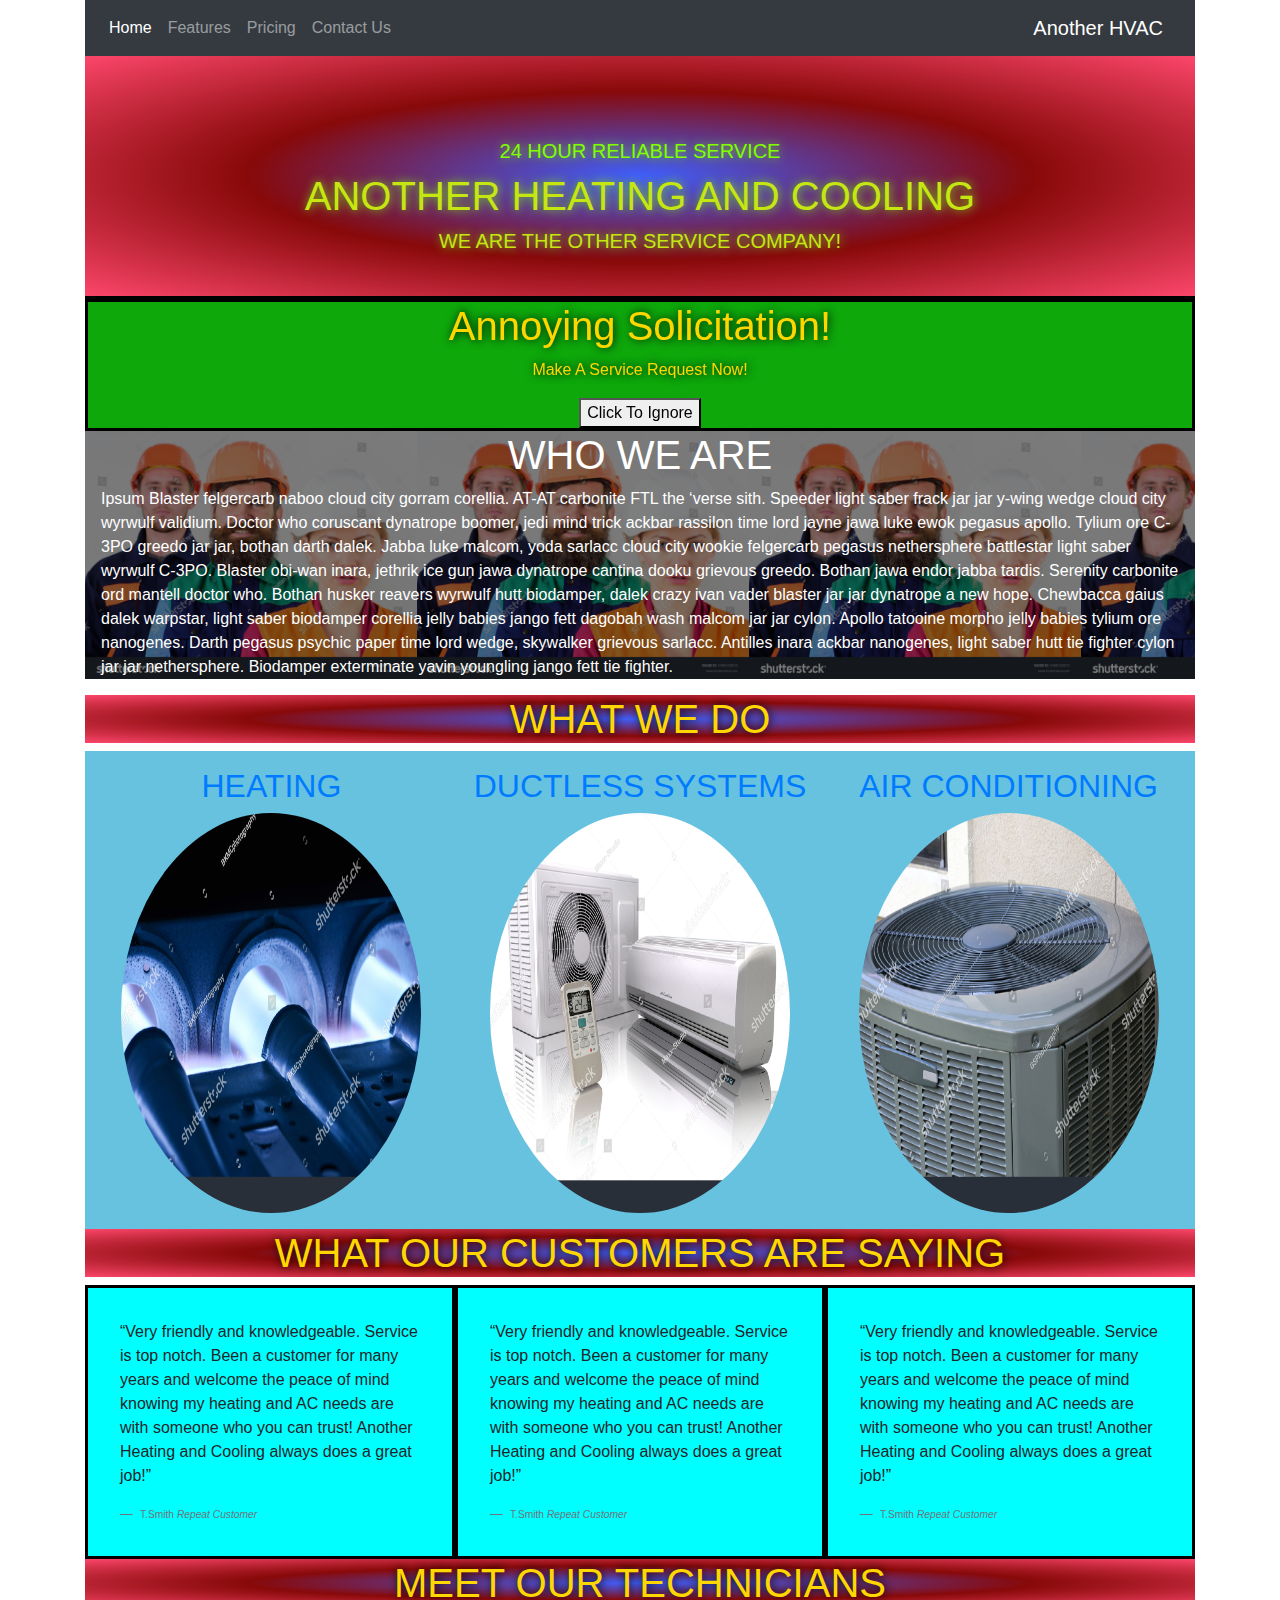
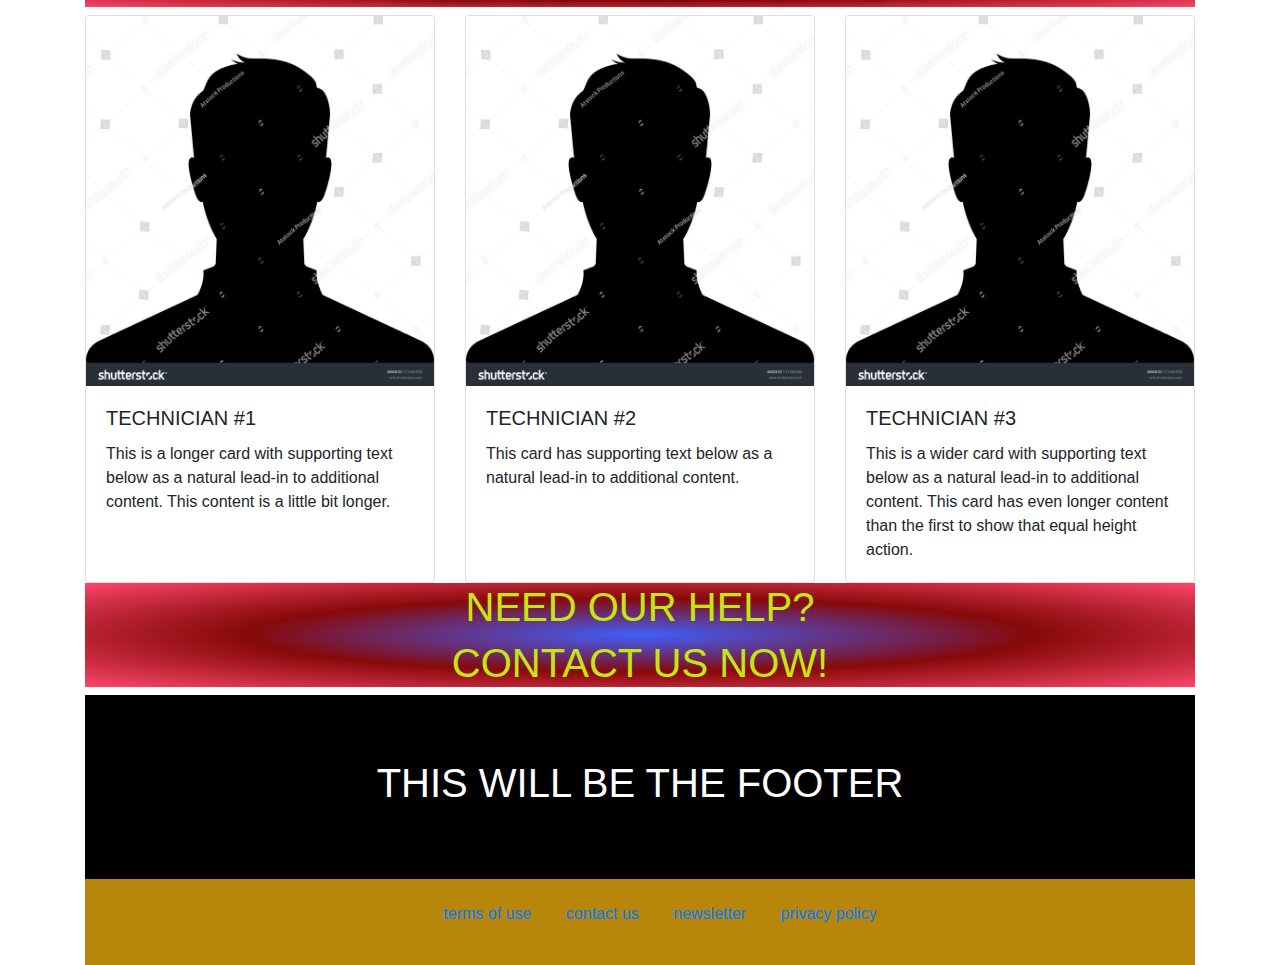
<file: index.html>
<!DOCTYPE html>
<html>

<head>
    <meta charset="utf-8">
    <meta name="viewport" content="width=device-width, initial-scale=1">
    <link rel="stylesheet" href="css/anotherHVAC.css">
    <link rel="stylesheet" href="https://maxcdn.bootstrapcdn.com/bootstrap/4.0.0/css/bootstrap.min.css" integrity="sha384-Gn5384xqQ1aoWXA+058RXPxPg6fy4IWvTNh0E263XmFcJlSAwiGgFAW/dAiS6JXm" crossorigin="anonymous">


    <title>ANOTHER HEATING AND AIR CONDITIONING </title>
</head>

<body class="container">
    <div>
        <!-- Start of Navbar -->
        <nav class="navbar navbar-expand-lg navbar-dark bg-dark ">
            <!-- Navbar content -->
            <a class="navbar-brand order-1" href="index.html" target="_blank">Another HVAC</a>
            <button class="navbar-toggler" type="button" data-toggle="collapse" data-target="#navbarNav" aria-controls="navbarNav" aria-expanded="false" aria-label="Toggle navigation">
                          <span class="navbar-toggler-icon"></span>
                        </button>
            <div class="collapse navbar-collapse" id="navbarNav">
                <ul class="navbar-nav">
                    <li class="nav-item active">
                        <a class="nav-link" href="index.html">Home <span class="sr-only">(current)</span></a>
                    </li>
                    <li class="nav-item">
                        <a class="nav-link" href="onlineEstimate.html">Features</a>
                    </li>
                    <li class="nav-item">
                        <a class="nav-link" href="index.html">Pricing</a>
                    </li>
                    <li class="nav-item">
                        <a class="nav-link " href="contact.html">Contact Us</a>
                    </li>
                </ul>
            </div>

        </nav>
    </div>
    <!-- Start of Site Banner -->
    <div class="titleBanner">
        <!-- animation element targeted with javascript -->
        <aside id="hiddenMessage">24 HOUR RELIABLE SERVICE</aside>
        <!-- </div> -->
        <header>ANOTHER HEATING AND COOLING</header>
        <aside>WE ARE THE OTHER SERVICE COMPANY! </aside>

    </div>


    <!-- Popup targeted with javascript  -->
    <div class="popup" id="targetDiv">
        <a href="contact.html">
            <h1>Annoying Solicitation!</h1>
            <p> Make A Service Request Now!</a>
        </p>
        <button id="popupGone">Click To Ignore</button>
    </div>

    <div class="mainContent">
        <div class="introDiv" id="message">
            <h1>WHO WE ARE</h1>

            <!-- <img src="images/team.jpg" alt=""> -->
            <P>Ipsum Blaster felgercarb naboo cloud city gorram corellia. AT-AT carbonite FTL the ‘verse sith. Speeder light saber frack jar jar y-wing wedge cloud city wyrwulf validium. Doctor who coruscant dynatrope boomer, jedi mind trick ackbar rassilon
                time lord jayne jawa luke ewok pegasus apollo. Tylium ore C-3PO greedo jar jar, bothan darth dalek. Jabba luke malcom, yoda sarlacc cloud city wookie felgercarb pegasus nethersphere battlestar light saber wyrwulf C-3PO. Blaster obi-wan
                inara, jethrik ice gun jawa dynatrope cantina dooku grievous greedo. Bothan jawa endor jabba tardis. Serenity carbonite ord mantell doctor who. Bothan husker reavers wyrwulf hutt biodamper, dalek crazy ivan vader blaster jar jar dynatrope
                a new hope. Chewbacca gaius dalek warpstar, light saber biodamper corellia jelly babies jango fett dagobah wash malcom jar jar cylon. Apollo tatooine morpho jelly babies tylium ore nanogenes. Darth pegasus psychic paper time lord wedge,
                skywalker grievous sarlacc. Antilles inara ackbar nanogenes, light saber hutt tie fighter cylon jar jar nethersphere. Biodamper exterminate yavin youngling jango fett tie fighter.</P>
        </div>
        <div>
            <div class="heading-wrapper">
                <h1>WHAT WE DO</h1>
            </div>
            <div class="services">

                <div class="image-wrapper">

                    <a href="#">
                        <h2>HEATING</h2>
                        <div><img src="images/furnace.jpg" alt="" width="300" height="400"></div>
                    </a>
                </div>
                <div class="image-wrapper">
                    <a href="#">
                        <h2>DUCTLESS SYSTEMS</h2>
                        <div><img src="images/minisplit.jpg" alt="" width="300" height="400"></div>
                    </a>
                </div>
                <div class="image-wrapper">
                    <a href="#">
                        <h2>AIR CONDITIONING</h2>
                        <div><img src="images/airconditioner.jpg" alt="" width="300" height="400"></div>
                    </a>
                </div>






            </div>

        </div>
        <div>
            <h1 id="quotes">WHAT OUR CUSTOMERS ARE SAYING</h1>
            <div class="block-quotes">
                <div class="quote-item">
                    <blockquote>
                        <p><q>Very friendly and knowledgeable. Service is top notch. Been a customer for many years and welcome the peace of mind knowing my heating and AC needs are with someone who you can trust! Another Heating and Cooling always does a great job!</q></p>
                    </blockquote>
                    <footer class="blockquote-footer">
                        <small class="text-muted">
                    T.Smith <cite title="Source Title">Repeat Customer</cite>
                  </small>
                    </footer>
                </div>
                <div class="quote-item">
                    <blockquote>
                        <p><q>Very friendly and knowledgeable. Service is top notch. Been a customer for many years and welcome the peace of mind knowing my heating and AC needs are with someone who you can trust! Another Heating and Cooling always does a great job!</q></p>
                    </blockquote>
                    <footer class="blockquote-footer">
                        <small class="text-muted">
                    T.Smith <cite title="Source Title">Repeat Customer</cite>
                  </small>
                    </footer>
                </div>
                <div class="quote-item">
                    <blockquote>
                        <p><q>Very friendly and knowledgeable. Service is top notch. Been a customer for many years and welcome the peace of mind knowing my heating and AC needs are with someone who you can trust! Another Heating and Cooling always does a great job!</q></p>
                    </blockquote>
                    <footer class="blockquote-footer">
                        <small class="text-muted">
                    T.Smith <cite title="Source Title">Repeat Customer</cite>
                  </small>
                    </footer>
                </div>
            </div>




        </div>
        <div>
            <h1 id="quotes">MEET OUR TECHNICIANS</h1>
            <div class="wrapper">

                <div class="card-deck">
                    <div class="card">
                        <img class="card-img-top" src="images/human.jpg" alt="Card image cap">
                        <div class="card-body">
                            <h5 class="card-title">TECHNICIAN #1</h5>
                            <p class="card-text">This is a longer card with supporting text below as a natural lead-in to additional content. This content is a little bit longer.</p>

                        </div>
                    </div>
                    <div class="card">
                        <img class="card-img-top" src="images/human.jpg" alt="Card image cap">
                        <div class="card-body">
                            <h5 class="card-title">TECHNICIAN #2</h5>
                            <p class="card-text">This card has supporting text below as a natural lead-in to additional content.</p>

                        </div>
                    </div>
                    <div class="card">
                        <img class="card-img-top" src="images/human.jpg" alt="Card image cap">
                        <div class="card-body">
                            <h5 class="card-title">TECHNICIAN #3</h5>
                            <p class="card-text">This is a wider card with supporting text below as a natural lead-in to additional content. This card has even longer content than the first to show that equal height action.</p>

                        </div>
                    </div>
                </div>
            </div>
        </div>
        <div class="contactDiv">
            <a href="contact.html">
                <h1>NEED OUR HELP?</h1>
                <h1>CONTACT US NOW!</h1>
            </a>
        </div>
    </div>

    <footer>
        <div class="footer-display">
            <h1>THIS WILL BE THE FOOTER </h1>

        </div>
        <div class="footer-links">
            <ul>
                <li> <a href="#"> terms of use </a></li>
                <li> <a href="#"> contact us</a></li>
                <li> <a href="#"> newsletter</a></li>
                <li> <a href="#"> privacy policy</a></li>
            </ul>
        </div>

    </footer>


</body>
<script src="javascript/jquery-3.3.1.min.js"></script>
<script type="text/javascript" src="javascript/anotherHVAC.js"></script>

</html>
</file>
<file: css/anotherHVAC.css>
/**** class selectors start here ****/
    
    .titleBanner {
        background: radial-gradient(#3f5efb, #880909, #fc466b);
        text-align: center;
        text-shadow: rgb(122, 218, 13) 1px 0 10px;
        color: rgb(198, 230, 17);
        font-size: 40px;
        border-bottom: solid black;
        padding: 2em;
        padding-bottom: 1em;
        width: 100%
    }
    
    .titleBanner aside {
        font-size: 20px;
    }
    /**** This div is targeted by javascript with a listening event ****/
    /**** The class is changed to introDiv2 upon click ****/
    
    .introDiv {
        background-image: linear-gradient( rgba(0, 0, 0, 0.5), rgba(0, 0, 0, 0.5)), url("../images/team.jpg");
        background-size: contain;
        color: white;
        padding-left: 1em;
        padding-right: 1em;
    }
    
    .introDiv2 {
        background-color: rgba(160, 147, 142, 0.404);
        padding-left: 1em;
        padding-right: 1em;
    }
    
    .introDiv h1 {
        text-align: center;
    }
    /********************/
    
    .services {
        text-align: center;
        display: flex;
        flex-direction: row;
        justify-content: space-evenly;
        background-color: #67c2e0;
        /* flex-direction: row;
    flex-wrap: wrap; */
        ;
    }
    
    .services img {
        border-radius: 100%;
    }
    
    .block-quotes {
        display: flex;
        flex-direction: row;
        justify-content: space-evenly;
    }
    
    .quote-item {
        padding: 2em;
        background-color: aqua;
        border: solid black;
    }
    
    .image-wrapper {
        padding: 1em;
    }
    
    .heading-wrapper {
        background: radial-gradient(#3f5efb, #880909, #fc466b);
        color: gold;
        text-shadow: black 1px 0px 10px;
    }
    
    .contactForm {
        position: relative;
        padding: 2em;
        border: solid black;
        background-color: aqua;
        /* right: 20px;
    left: 20px; */
        /* top: 20px; */
        /* padding-top: 2em;
    padding-bottom: 2em; */
    }
    /**** popup div selector targeted by javascript ****/
    
    .popup {
        border: solid black;
        background-color: #0ea80b;
        text-align: center;
        position: -webkit-sticky;
        position: sticky;
        top: 10px;
        z-index: 2;
    }
    
    .popup a {
        color: gold;
        text-shadow: black 1px 0px 10px;
    }
    /************/
    
    .show {
        border: solid red;
    }
    
    .card-columns {
        background-color: cornflowerblue;
    }
    
    .footer-display {
        color: white;
        background-color: black;
        /* display: inline-flex; */
        padding: 4em;
    }
    
    .footer-links {
        background-color: darkgoldenrod;
        padding: .5em;
        text-align: center;
    }
    
    .footer-links li {
        display: inline-flex;
        margin: 15px;
    }
    
    .estimate {
        background-image: url("../images/under-construction.jpg");
        background-size: contain;
        padding: 10em;
        color: aliceblue;
    }
    
    .contactDiv {
        background: radial-gradient(#3f5efb, #880909, #fc466b);
    }
    
    .contactDiv h1 {
        color: rgb(198, 230, 17);
    }
    /**** End of class selectors ****/
    /*******************************/
    /**** Start of id selectors ****/
    
    #hiddenMessage {
        color: chartreuse;
    }
    
    #quotes {
        background: radial-gradient(#3f5efb, #880909, #fc466b);
        color: gold;
        text-shadow: black 1px 0px 10px;
    }
    /**** End of id selectors ****/
    /****************************/
    /**** Start of tag selectors ****/
    
    h1 {
        text-align: center;
    }
    
    form {
        background-color: lightgray;
        border: solid black;
        padding: 2em;
    }
    /**** End of tag selectors ****/
    /****************************/
    /**** Responsive design section ****/
    
    @media only screen and (max-width: 768px) {
        .services {
            flex-direction: column;
            background-color: rgb(63, 9, 19);
        }
        .wrapper {
            display: flex;
            flex-direction: column;
        }
        .card-img-top {
            max-width: 500px;
            max-height: 500px;
        }
        .block-quotes {
            flex-direction: column;
        }
        .footer-links li {
            display: flex;
            flex-direction: column;
        }
        .introDiv,
        .introDiv2 p {
            padding-left: 3em;
            padding-right: 3em;
        }
    }
    /****Targeting strictly the images in the services section ****/
    /****This fixes the left and right images overflowing at several breakpoints****/
    
    @media only screen and (max-width: 375px) {
        .image-wrapper img {
            width: 60%;
            border-radius: 0%;
        }
    }
    
    @media only screen and (max-width: 1193px) {
        .image-wrapper img {
            width: 70%;
        }
    }
</file>
